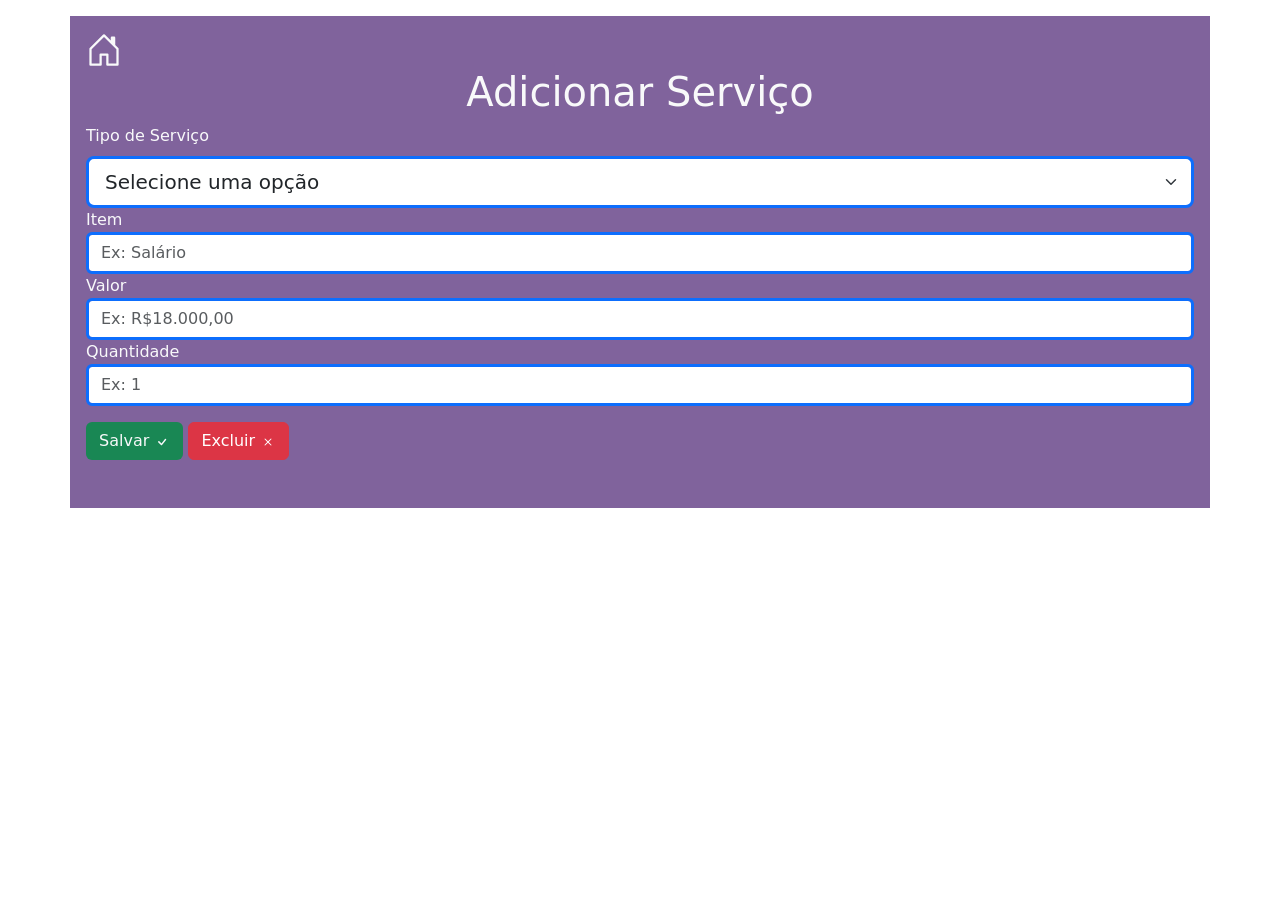
<file: adicionar-serviço/html/index.html>
<!doctype html>
<html lang="en">
  <head>
    <meta charset="utf-8">
    <meta name="viewport" content="width=device-width, initial-scale=1">
    <title>Bootstrap demo</title>
    <link href="https://cdn.jsdelivr.net/npm/bootstrap@5.3.0/dist/css/bootstrap.min.css" rel="stylesheet" integrity="sha384-9ndCyUaIbzAi2FUVXJi0CjmCapSmO7SnpJef0486qhLnuZ2cdeRhO02iuK6FUUVM" crossorigin="anonymous">
    <link rel="stylesheet" href="../css/style.css">
  </head>
  <body>
    <div class="container b text-light p-3 my-3">
        <form>
          <!-- Cabeçalho -->
          <svg xmlns="http://www.w3.org/2000/svg" width="36" height="36" fill="currentColor" class="bi bi-house-door" viewBox="0 0 16 16">
            <path d="M8.354 1.146a.5.5 0 0 0-.708 0l-6 6A.5.5 0 0 0 1.5 7.5v7a.5.5 0 0 0 .5.5h4.5a.5.5 0 0 0 .5-.5v-4h2v4a.5.5 0 0 0 .5.5H14a.5.5 0 0 0 .5-.5v-7a.5.5 0 0 0-.146-.354L13 5.793V2.5a.5.5 0 0 0-.5-.5h-1a.5.5 0 0 0-.5.5v1.293L8.354 1.146ZM2.5 14V7.707l5.5-5.5 5.5 5.5V14H10v-4a.5.5 0 0 0-.5-.5h-3a.5.5 0 0 0-.5.5v4H2.5Z"/>
            </svg>
          <h1>Adicionar Serviço</h1>
        
          <!-- Formulário para adicionar serviço -->
            <form action="">
              <div class="mb-3">
                  <!-- Selecionar o tipo de serviço -->
                  <label for="tipo-servico" class="form-label">
                      Tipo de Serviço
                  </label>
                  <select class="form-select form-select-lg border border-3 border-primary" name="tipo-servico" id="tipo-servico">
                      <option selected disabled>Selecione uma opção</option>
                      <option value="1">Receitas</option>
                      <option value="2">Despesas</option>
                      <option value="3">Investimentos</option>
                  </select>

                  <!-- Pedir para o usuario escrever qual o nome do item a ser cadastrado -->
                  <label for="item">Item</label>
                  <input type="text" class="form-control border border-3 border-primary" placeholder="Ex: Salário" id="item" name="item111111111">


                  <!-- Pedir para o usuario inserir o valor monetario daquele item -->
                  <label for="valor">Valor</label>
                  <input type="text" class="form-control border border-3 border-primary" placeholder="Ex: R$18.000,00" id="valor" name="valor">

                  <!-- Pedir pro usuario informar a quantidade -->
                  <label for="qtd" >Quantidade</label>
                  <input type="number" class="form-control border border-3 border-primary" placeholder="Ex: 1" id="qtd" name="qtd">

                  <!-- botão para salvar -->
                  <button type="submit"  class="my-3 btn  bg-success text-light">
                    Salvar
                    <svg xmlns="http://www.w3.org/2000/svg" width="16" height="16" fill="currentColor" class="bi bi-check" viewBox="0 0 16 16">
                      <path d="M10.97 4.97a.75.75 0 0 1 1.07 1.05l-3.99 4.99a.75.75 0 0 1-1.08.02L4.324 8.384a.75.75 0 1 1 1.06-1.06l2.094 2.093 3.473-4.425a.267.267 0 0 1 .02-.022z"/>
                    </svg>
                  </button>
                  <button type="reset" class="my-3 btn btn-danger">
                    Excluir
                    <svg xmlns="http://www.w3.org/2000/svg" width="16" height="16" fill="currentColor" class="bi bi-x" viewBox="0 0 16 16">
                      <path d="M4.646 4.646a.5.5 0 0 1 .708 0L8 7.293l2.646-2.647a.5.5 0 0 1 .708.708L8.707 8l2.647 2.646a.5.5 0 0 1-.708.708L8 8.707l-2.646 2.647a.5.5 0 0 1-.708-.708L7.293 8 4.646 5.354a.5.5 0 0 1 0-.708z"/>
                    </svg>
                  </button>
                </form>
            </div>








          </form>







    </div>









    <script src="https://cdn.jsdelivr.net/npm/bootstrap@5.3.0/dist/js/bootstrap.bundle.min.js" integrity="sha384-geWF76RCwLtnZ8qwWowPQNguL3RmwHVBC9FhGdlKrxdiJJigb/j/68SIy3Te4Bkz" crossorigin="anonymous"></script>
  </body>
</html>
</file>
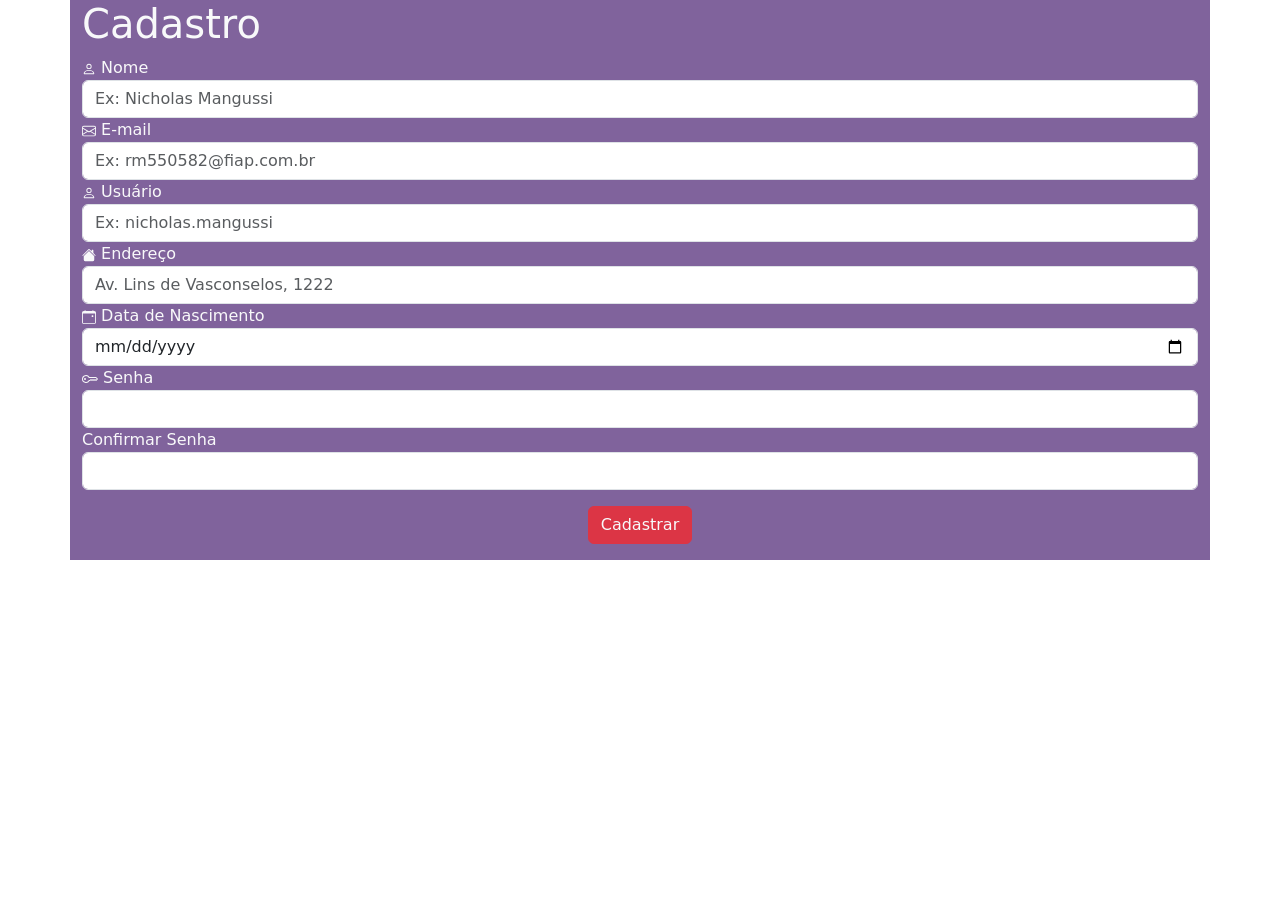
<file: cadastro/html/index.html>
<!doctype html>
<html lang="en">
  <head>
    <meta charset="utf-8">
    <meta name="viewport" content="width=device-width, initial-scale=1">
    <title>Bootstrap demo</title>
    <link href="https://cdn.jsdelivr.net/npm/bootstrap@5.3.0/dist/css/bootstrap.min.css" rel="stylesheet" integrity="sha384-9ndCyUaIbzAi2FUVXJi0CjmCapSmO7SnpJef0486qhLnuZ2cdeRhO02iuK6FUUVM" crossorigin="anonymous">
    <link rel="stylesheet" href="../../cadastro/css/style.css">
</head>
  <body>
    <!-- Cadastrar -->
    <div class="container text-light">
        <h1>Cadastro</h1>
        <form id="formulario" name="formulario" class="forms" action="../../adicionar-serviço/html/index.html">
          <!-- Nome -->
          <!-- icone -->
          <svg xmlns="http://www.w3.org/2000/svg" width="14" height="14" fill="currentColor" class="bi bi-person" viewBox="0 0 16 16">
              <path d="M8 8a3 3 0 1 0 0-6 3 3 0 0 0 0 6Zm2-3a2 2 0 1 1-4 0 2 2 0 0 1 4 0Zm4 8c0 1-1 1-1 1H3s-1 0-1-1 1-4 6-4 6 3 6 4Zm-1-.004c-.001-.246-.154-.986-.832-1.664C11.516 10.68 10.289 10 8 10c-2.29 0-3.516.68-4.168 1.332-.678.678-.83 1.418-.832 1.664h10Z"/>
          </svg>
          <label for="nome">Nome</label>
          <input type="text" class="form-control " id="nome" placeholder="Ex: Nicholas Mangussi">

          <!-- E-mail -->
          <svg xmlns="http://www.w3.org/2000/svg" width="14" height="14" fill="currentColor" class="bi bi-envelope" viewBox="0 0 16 16">
              <path d="M0 4a2 2 0 0 1 2-2h12a2 2 0 0 1 2 2v8a2 2 0 0 1-2 2H2a2 2 0 0 1-2-2V4Zm2-1a1 1 0 0 0-1 1v.217l7 4.2 7-4.2V4a1 1 0 0 0-1-1H2Zm13 2.383-4.708 2.825L15 11.105V5.383Zm-.034 6.876-5.64-3.471L8 9.583l-1.326-.795-5.64 3.47A1 1 0 0 0 2 13h12a1 1 0 0 0 .966-.741ZM1 11.105l4.708-2.897L1 5.383v5.722Z"/>
            </svg>
          <label for="E-mail">E-mail</label>
          <input type="email" class="form-control" id="email" placeholder="Ex: rm550582@fiap.com.br">
          <!-- Nome de usuario -->
          <svg xmlns="http://www.w3.org/2000/svg" width="14" height="14" fill="currentColor" class="bi bi-person" viewBox="0 0 16 16">
              <path d="M8 8a3 3 0 1 0 0-6 3 3 0 0 0 0 6Zm2-3a2 2 0 1 1-4 0 2 2 0 0 1 4 0Zm4 8c0 1-1 1-1 1H3s-1 0-1-1 1-4 6-4 6 3 6 4Zm-1-.004c-.001-.246-.154-.986-.832-1.664C11.516 10.68 10.289 10 8 10c-2.29 0-3.516.68-4.168 1.332-.678.678-.83 1.418-.832 1.664h10Z"/>
          </svg>
          <label for="usuario">Usuário</label>
          <input type="text" class="form-control" id="usuario" placeholder="Ex: nicholas.mangussi">


          <!-- Endereço -->
          <svg xmlns="http://www.w3.org/2000/svg" width="14" height="14" fill="currentColor" class="bi bi-house-fill" viewBox="0 0 16 16">
              <path d="M8.707 1.5a1 1 0 0 0-1.414 0L.646 8.146a.5.5 0 0 0 .708.708L8 2.207l6.646 6.647a.5.5 0 0 0 .708-.708L13 5.793V2.5a.5.5 0 0 0-.5-.5h-1a.5.5 0 0 0-.5.5v1.293L8.707 1.5Z"/>
              <path d="m8 3.293 6 6V13.5a1.5 1.5 0 0 1-1.5 1.5h-9A1.5 1.5 0 0 1 2 13.5V9.293l6-6Z"/>
            </svg>
          <label for="endereco">Endereço</label>
          <input type="text" class="form-control" id="endereco" placeholder="Av. Lins de Vasconselos, 1222">


          
          <!-- Data de nascimento -->
          <svg xmlns="http://www.w3.org/2000/svg" width="14" height="14" fill="currentColor" class="bi bi-calendar-event" viewBox="0 0 16 16">
              <path d="M11 6.5a.5.5 0 0 1 .5-.5h1a.5.5 0 0 1 .5.5v1a.5.5 0 0 1-.5.5h-1a.5.5 0 0 1-.5-.5v-1z"/>
              <path d="M3.5 0a.5.5 0 0 1 .5.5V1h8V.5a.5.5 0 0 1 1 0V1h1a2 2 0 0 1 2 2v11a2 2 0 0 1-2 2H2a2 2 0 0 1-2-2V3a2 2 0 0 1 2-2h1V.5a.5.5 0 0 1 .5-.5zM1 4v10a1 1 0 0 0 1 1h12a1 1 0 0 0 1-1V4H1z"/>
            </svg>
          <label for="data-de-nasc">Data de Nascimento</label>
          <input type="date" class="form-control" id="data-de-nasc">
          
          
          <!-- Senha -->
          <svg xmlns="http://www.w3.org/2000/svg" width="16" height="16" fill="currentColor" class="bi bi-key" viewBox="0 0 16 16">
              <path d="M0 8a4 4 0 0 1 7.465-2H14a.5.5 0 0 1 .354.146l1.5 1.5a.5.5 0 0 1 0 .708l-1.5 1.5a.5.5 0 0 1-.708 0L13 9.207l-.646.647a.5.5 0 0 1-.708 0L11 9.207l-.646.647a.5.5 0 0 1-.708 0L9 9.207l-.646.647A.5.5 0 0 1 8 10h-.535A4 4 0 0 1 0 8zm4-3a3 3 0 1 0 2.712 4.285A.5.5 0 0 1 7.163 9h.63l.853-.854a.5.5 0 0 1 .708 0l.646.647.646-.647a.5.5 0 0 1 .708 0l.646.647.646-.647a.5.5 0 0 1 .708 0l.646.647.793-.793-1-1h-6.63a.5.5 0 0 1-.451-.285A3 3 0 0 0 4 5z"/>
              <path d="M4 8a1 1 0 1 1-2 0 1 1 0 0 1 2 0z"/>
            </svg>
          <label for="senha">Senha</label>
          <input type="password" class="form-control" id="senha">
          
          <label for="confirmar-senha">Confirmar Senha</label>
          <input type="password" class="form-control" id="confirmar-senha">
          
          <div class="links text-center">
            <button type="button" class="btn btn-danger my-3">
              <a href="../../adicionar-serviço/html/index.html" class="text-decoration-none text-light">
                Cadastrar
              </a>
            </button>
          </form>
        </div>
    </div>
    
    <script src="https://cdn.jsdelivr.net/npm/bootstrap@5.3.0/dist/js/bootstrap.bundle.min.js" integrity="sha384-geWF76RCwLtnZ8qwWowPQNguL3RmwHVBC9FhGdlKrxdiJJigb/j/68SIy3Te4Bkz" crossorigin="anonymous"></script>
  </body>
</html>
</file>
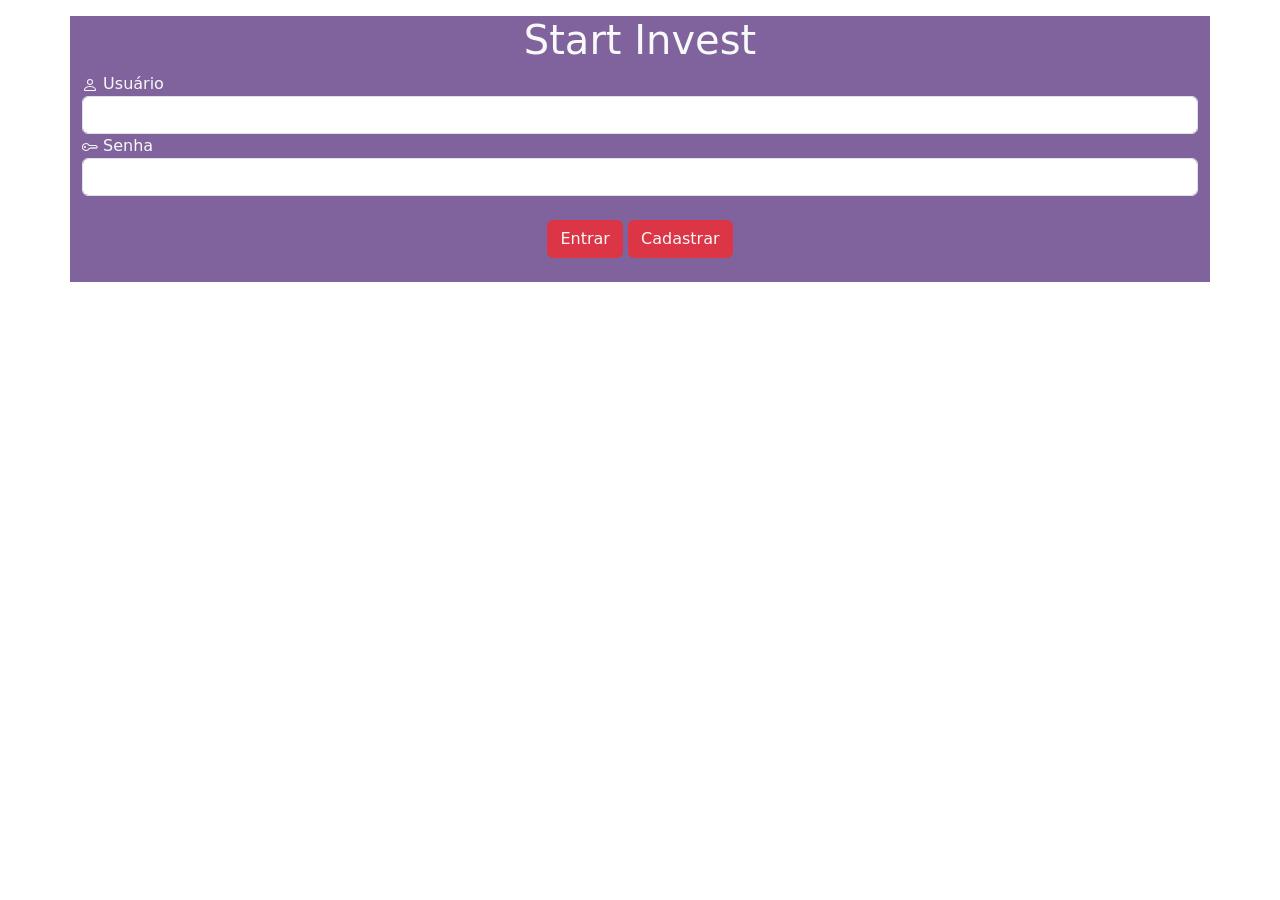
<file: Login/html/index.html>
<!doctype html>
<html lang="en">
  <head>
    
    <meta charset="utf-8">
    <meta name="viewport" content="width=device-width, initial-scale=1">
    <title>Bootstrap demo</title>
    <link href="https://cdn.jsdelivr.net/npm/bootstrap@5.3.0/dist/css/bootstrap.min.css" rel="stylesheet" integrity="sha384-9ndCyUaIbzAi2FUVXJi0CjmCapSmO7SnpJef0486qhLnuZ2cdeRhO02iuK6FUUVM" crossorigin="anonymous">
    <link rel="stylesheet" href="../../Login/css/style.css">
</head>
  <body>
    <div class="container text-light my-3">
        <!-- Titulo  -->
      <form action="../../adicionar-serviço/html/index.html" class="formulario" id="formulario">
        <h1 >Start Invest</h1>
        <form action="../../adicionar-serviço/html/index.html" class="form"  id="form">
          <!-- Login -->
          <label for="user">
              <svg xmlns="http://www.w3.org/2000/svg" width="16" height="16" fill="currentColor" class="bi bi-person" viewBox="0 0 16 16">
                  <path d="M8 8a3 3 0 1 0 0-6 3 3 0 0 0 0 6Zm2-3a2 2 0 1 1-4 0 2 2 0 0 1 4 0Zm4 8c0 1-1 1-1 1H3s-1 0-1-1 1-4 6-4 6 3 6 4Zm-1-.004c-.001-.246-.154-.986-.832-1.664C11.516 10.68 10.289 10 8 10c-2.29 0-3.516.68-4.168 1.332-.678.678-.83 1.418-.832 1.664h10Z"/>
                </svg>
              Usuário
          </label>
          <input type="text" class="form-control" id="user" name="user">

          <label for="senha">
              <svg xmlns="http://www.w3.org/2000/svg" width="16" height="16" fill="currentColor" class="bi bi-key" viewBox="0 0 16 16">
                  <path d="M0 8a4 4 0 0 1 7.465-2H14a.5.5 0 0 1 .354.146l1.5 1.5a.5.5 0 0 1 0 .708l-1.5 1.5a.5.5 0 0 1-.708 0L13 9.207l-.646.647a.5.5 0 0 1-.708 0L11 9.207l-.646.647a.5.5 0 0 1-.708 0L9 9.207l-.646.647A.5.5 0 0 1 8 10h-.535A4 4 0 0 1 0 8zm4-3a3 3 0 1 0 2.712 4.285A.5.5 0 0 1 7.163 9h.63l.853-.854a.5.5 0 0 1 .708 0l.646.647.646-.647a.5.5 0 0 1 .708 0l.646.647.646-.647a.5.5 0 0 1 .708 0l.646.647.793-.793-1-1h-6.63a.5.5 0 0 1-.451-.285A3 3 0 0 0 4 5z"/>
                  <path d="M4 8a1 1 0 1 1-2 0 1 1 0 0 1 2 0z"/>
                </svg>
              Senha
          </label>
          <input type="password" class="form-control" id="senha" name="senha">

          <!-- Botão de logar e de cadastrar-->
          <div class="links text-center">
            <button type="submit" class="btn btn-danger my-4">
            <a href="../../adicionar-serviço/html/index.html" class="text-decoration-none text-light">Entrar</a>
          </button>
          <button type="submit" class="btn btn-danger">
            <a href="../../cadastro/html/index.html" class=" text-decoration-none text-light">Cadastrar</a>
          </button>
        </form>
      </div>
    <script src="https://cdn.jsdelivr.net/npm/bootstrap@5.3.0/dist/js/bootstrap.bundle.min.js" integrity="sha384-geWF76RCwLtnZ8qwWowPQNguL3RmwHVBC9FhGdlKrxdiJJigb/j/68SIy3Te4Bkz" crossorigin="anonymous"></script>
  </body>
</html>
</file>
<file: adicionar-serviço/css/style.css>
.container{
    background-color: #80639C;
}
h1{
    text-align: center;
}
</file>
<file: cadastro/css/style.css>
.container{
    background-color: #80639C;
}
</file>
<file: Login/css/style.css>
h1{
    text-align: center;
}
.container{
    background-color: #80639C;
}
</file>
